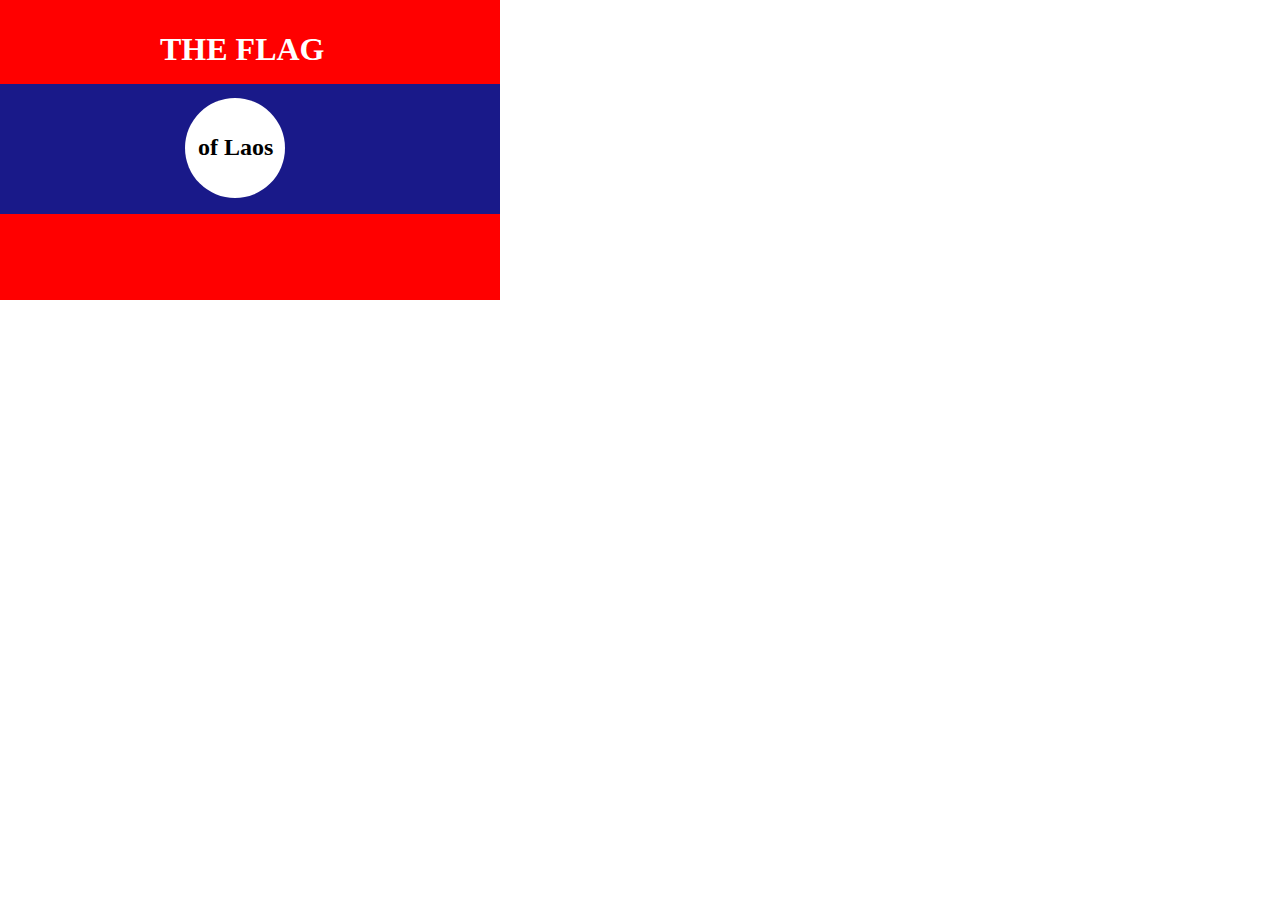
<file: index.html>
<!DOCTYPE html>
<html>
    <head>
        <title>Udemy course</title>
        <link rel="stylesheet" href="style.css">
    </head>

    <body>
        <div  class="red-box">
            <h1 class="sen1">The Flag</h1>
            <div class="blue-box">
                <div class="white-circle">
                    <h2 class="sen2">of Laos</h2>
                </div>
            </div>
        </div>
    </body>
</html>
</file>
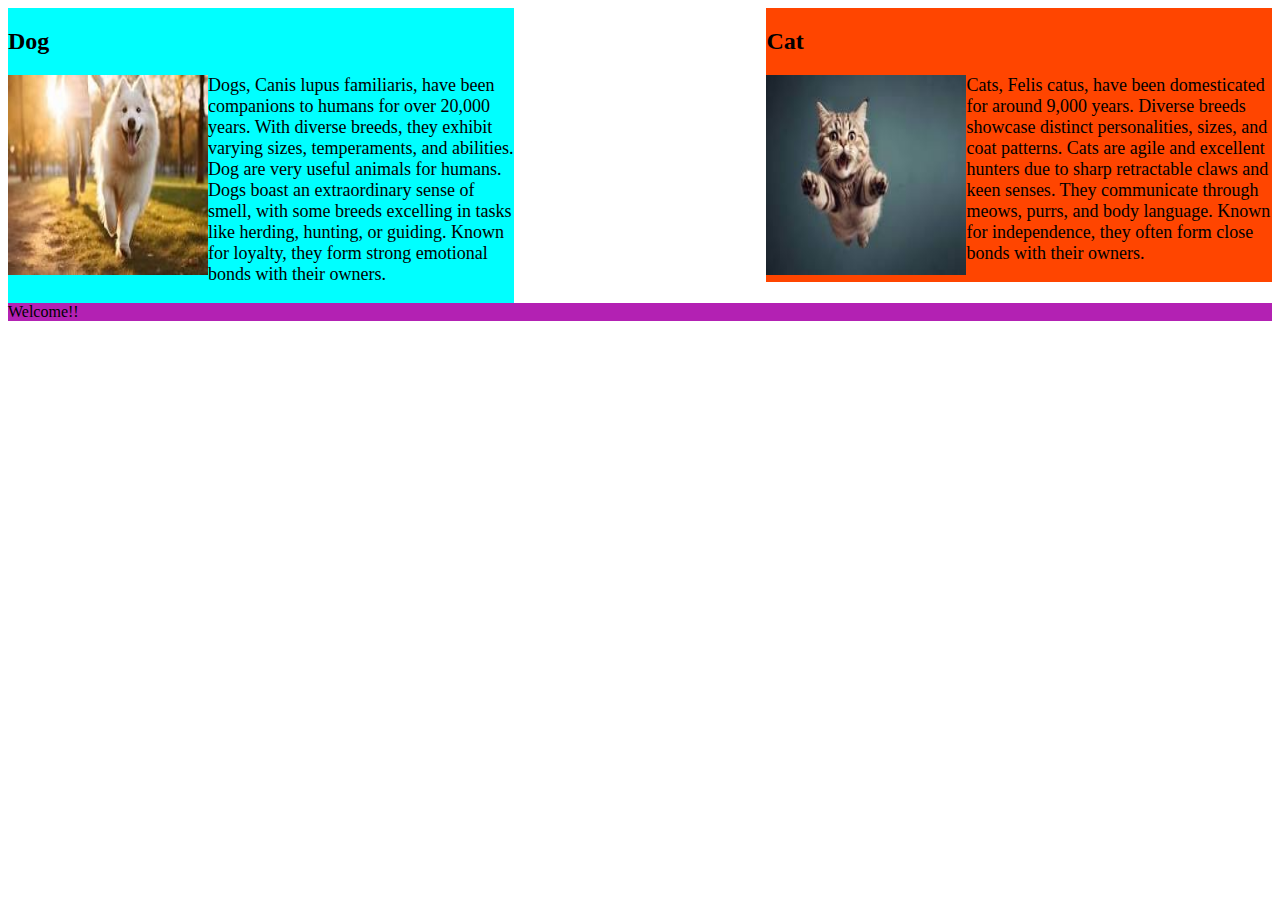
<file: display.html>
<!DOCTYPE html>
<html>
    <head>
        <title>Display and float property</title>
        <link rel="stylesheet" href="display.css">
    </head>

    <body>
        <div class="dog">
            <h2>Dog</h2>
            <img src="dog.jpeg" width="200px", height="200px">
            <p class="para1">Dogs, Canis lupus familiaris, have been companions to humans for over 20,000 years. With diverse breeds, they exhibit varying sizes, temperaments, and abilities. Dog are very useful animals for humans. Dogs boast an extraordinary sense of smell, with some breeds excelling in tasks like herding, hunting, or guiding. Known for loyalty, they form strong emotional bonds with their owners.</p>
        </div>

        <div class="cat">
            <h2>Cat</h2>
            <img src="cat.jpeg" width="200px", height="200px">
            <p class="para2">Cats, Felis catus, have been domesticated for around 9,000 years. Diverse breeds showcase distinct personalities, sizes, and coat patterns. Cats are agile and excellent hunters due to sharp retractable claws and keen senses. They communicate through meows, purrs, and body language. Known for independence, they often form close bonds with their owners.</p>
        </div>
        <footer>Welcome!!</footer>
    </body>
</html>
</file>
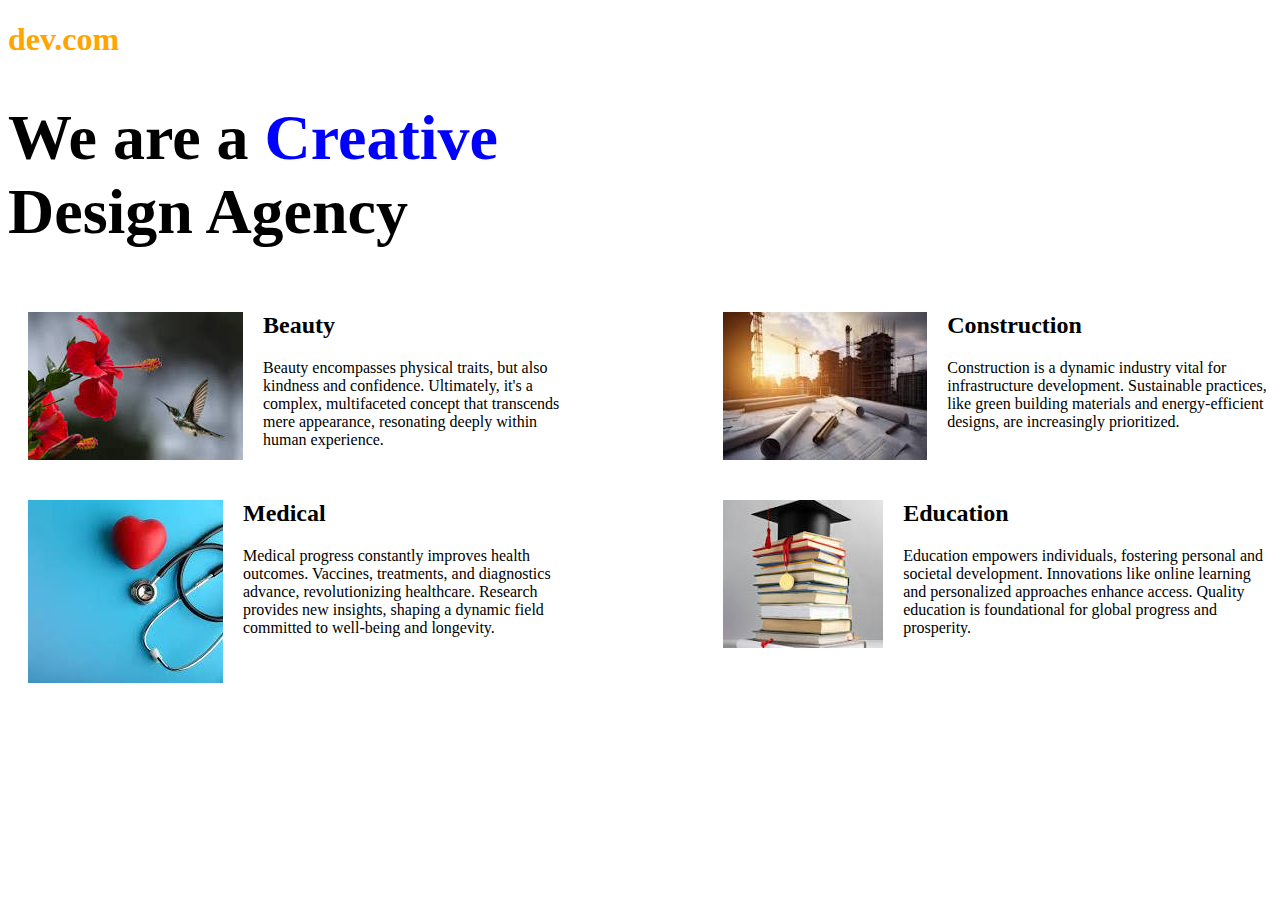
<file: mediaQuery.html>
<!DOCTYPE html>
<html>
    <head>
        <title>Media Query</title>
        <meta charset="UTF-8">
        <link rel="stylesheet" href="mediaQuery.css">
    </head>

    <body>
        <h1 class="head">dev.com</h1>
        <h1 class="title">We are a <span style="color: blue;">Creative</span><br>Design Agency</h1>

        <div class="abc">
            <img src="beauty.jpeg" alt="image contains bird and hibiscus">
            <h2>Beauty</h2>
            <p>Beauty encompasses physical traits, but also kindness and confidence. Ultimately, it's a complex, multifaceted concept that transcends mere appearance, resonating deeply within human experience.</p>
        </div>

        <div class="xyz">
            <img src="construction.jpeg" alt="sunset with construction works">
            <h2>Construction</h2>
            <p>Construction is a dynamic industry vital for infrastructure development. Sustainable practices, like green building materials and energy-efficient designs, are increasingly prioritized.</p>
        </div>

        <div class="uvw">
            <img src="medical.jpeg" alt="stethoscope">
            <h2>Medical</h2>
            <p>Medical progress constantly improves health outcomes. Vaccines, treatments, and diagnostics advance, revolutionizing healthcare. Research provides new insights, shaping a dynamic field committed to well-being and longevity.</p>
        </div>

        <div class="lmn">
            <img class="img4" src="education.jpeg" alt="books, medals and trencher">
            <h2>Education</h2>
            <p>Education empowers individuals, fostering personal and societal development. Innovations like online learning and personalized approaches enhance access. Quality education is foundational for global progress and prosperity.</p>
        </div>
    </body>
</html>
</file>
<file: style.css>
.red-box{
    background-color: red;
    width: 500px;
    height: 300px;
    position: absolute;
    top: 0;
    left: 0;
}

.blue-box{
    background-color: rgb(25, 25, 137);
    width: 500px;
    height: 130px;
    position: relative;
    top: 28%;
}
.white-circle{
    background-color: white;
    width: 100px;
    height: 100px;
    border-radius: 90%;
    position: relative;
    top: 11%;
    left: 37%;
}

.sen1{
    position: absolute;
    top: 10px;
    left: 32%;
    text-transform: uppercase;
    color: white;
}

.sen2{
    position: absolute;
    top: 16%;
    left: 13%;
}
</file>
<file: display.css>
div{
    display: inline-block;
    width: 40%;
}
.dog{
    background-color: aqua;
    float: left;
    
}
p{
    font-size: large;
}
img{
    float: left;
}
.cat{
    background-color: orangered;
    float: right;
}
footer{
    background-color: rgb(179, 33, 179);
    clear: both;
}
</file>
<file: mediaQuery.css>
.head{
    color: orange;

}
.title{
    font-size: 4rem;
}
div{
    display: inline-block;
    width: 45%;
}
.abc{
    float: left;
}
.xyz{
    float: right;
}
.uvw{
    float: left;
}
.lmn{
    float: right;
}
img{
    float: left;
    padding: 20px;
}
</file>
